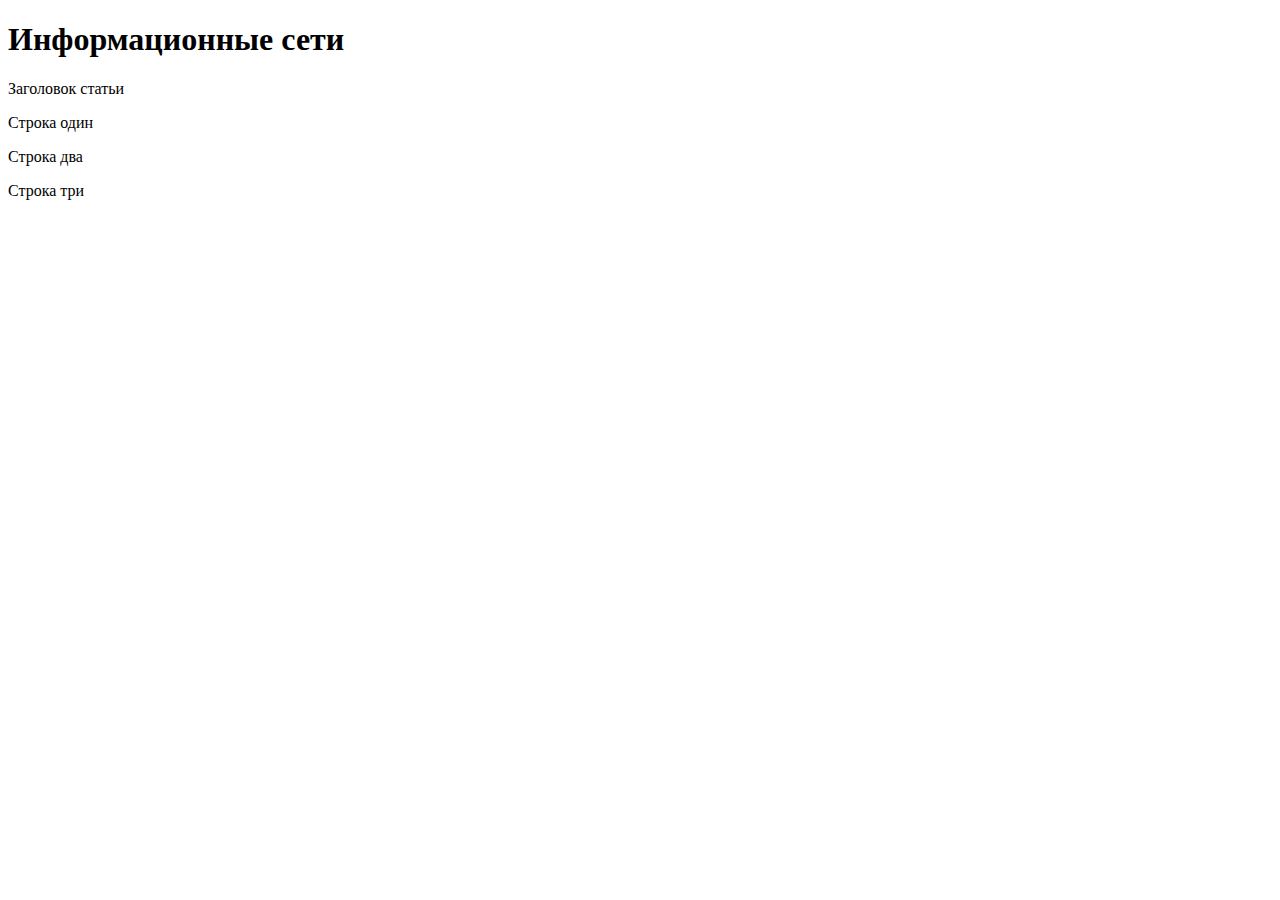
<file: index.html>
<!DOCTYPE html>
<html lang="en">
<head>
    <meta charset="UTF-8">
    <meta name="viewport" content="width=device-width, initial-scale=1.0">
    <title>Document</title>
    <link rel="stylesheet" href="css/style.css">
</head>
<body class = "bg">
    <h1>Информационные сети</h1>
    <p class = "bold">Заголовок статьи</p>
    <p class = "font">Строка один</p>
    <p>Строка два</p>
    <p>Строка три</p>
</body>
</html>
</file>
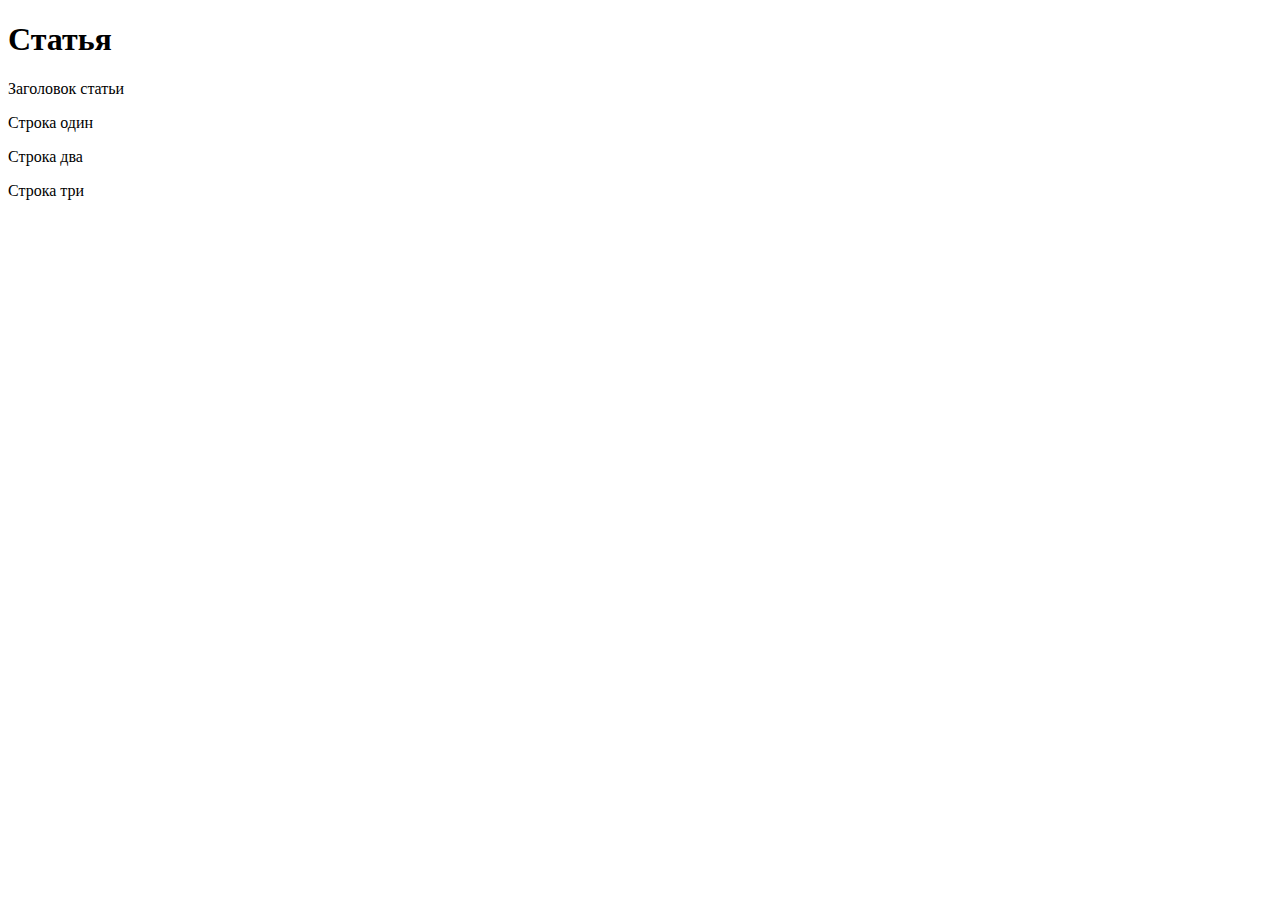
<file: article.html>
<!DOCTYPE html>
<html lang="en">
<head>
    <meta charset="UTF-8">
    <meta name="viewport" content="width=device-width, initial-scale=1.0">
    <title>Document</title>
    <link rel="stylesheet" href="css/style.css">
</head>
<body class = "bg">
    <h1 class = "bold">Статья</h1>
    <p>Заголовок статьи</p>
    <p class = "font">Строка один </p>
    <p>Строка два</p>
    <p>Строка три</p>
</body>
</html>
</file>
<file: css/style.css>
font{
    font-style: italic;
}
bg{
    background-color: cadetblue;
}
bold{
    font-weight: 900;
}
</file>
